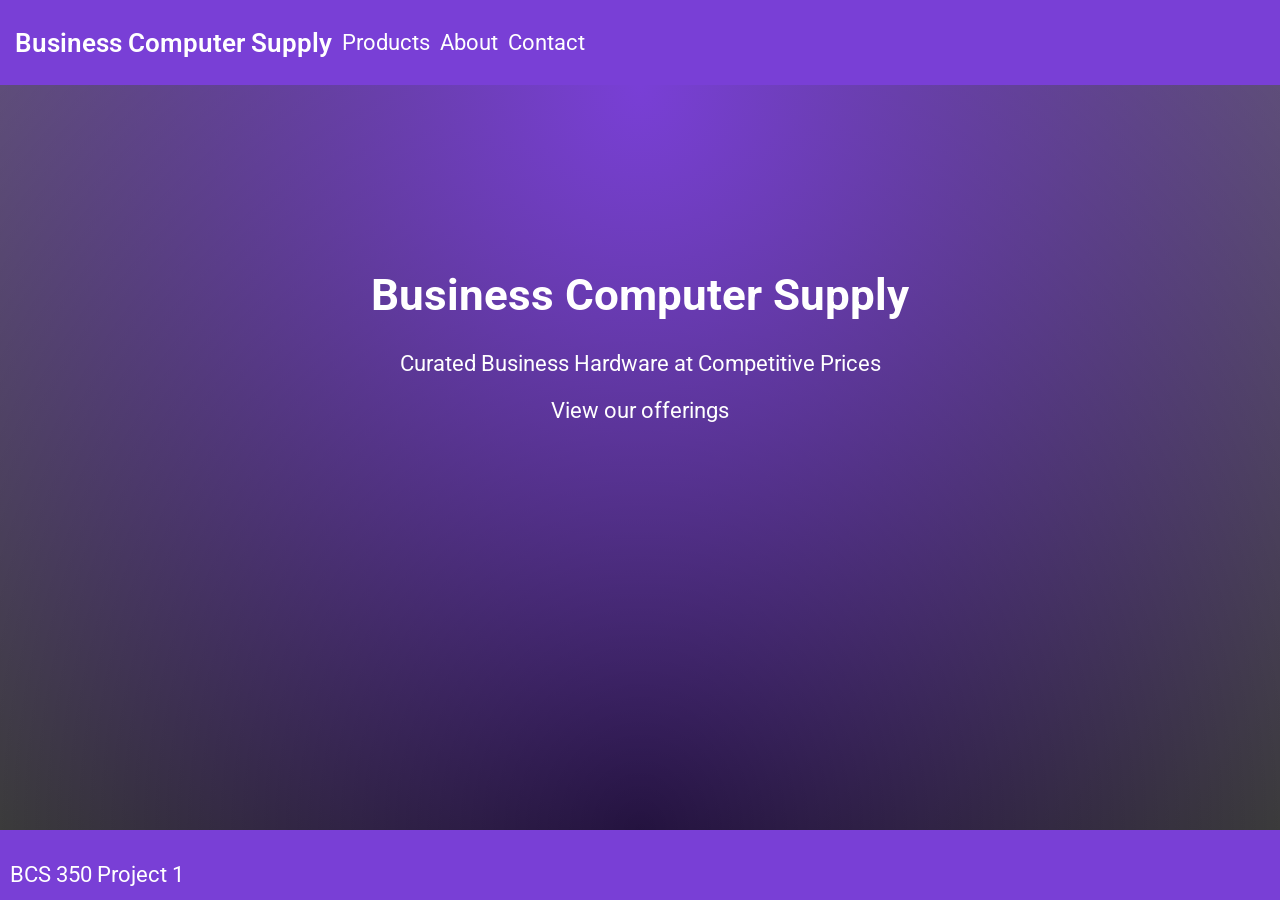
<file: index.html>
<!doctype html>
<html>
  <head>
    <title>Business Computer Supply</title>

    <link rel="stylesheet" href="./styles/styles.css" />
  </head>

  <body>
    <header class="nav-header header row">
      <nav>
        <a href="index.html" style="font-size: larger; font-weight: 600">
          Business Computer Supply
        </a>
        <a href="products.html">Products</a>
        <a href="about.html">About</a>
        <a href="contact.html">Contact</a>
      </nav>
    </header>

    <div class="body row">
      <div class="hero-image">
        <div class="hero-text">
          <h1>Business Computer Supply</h1>
          <p>Curated Business Hardware at Competitive Prices</p>
          <a href="products.html">View our offerings</a>
        </div>
      </div>
    </div>

    <footer class="footer row">
      <p>BCS 350 Project 1</p>
    </footer>
  </body>
</html>
</file>
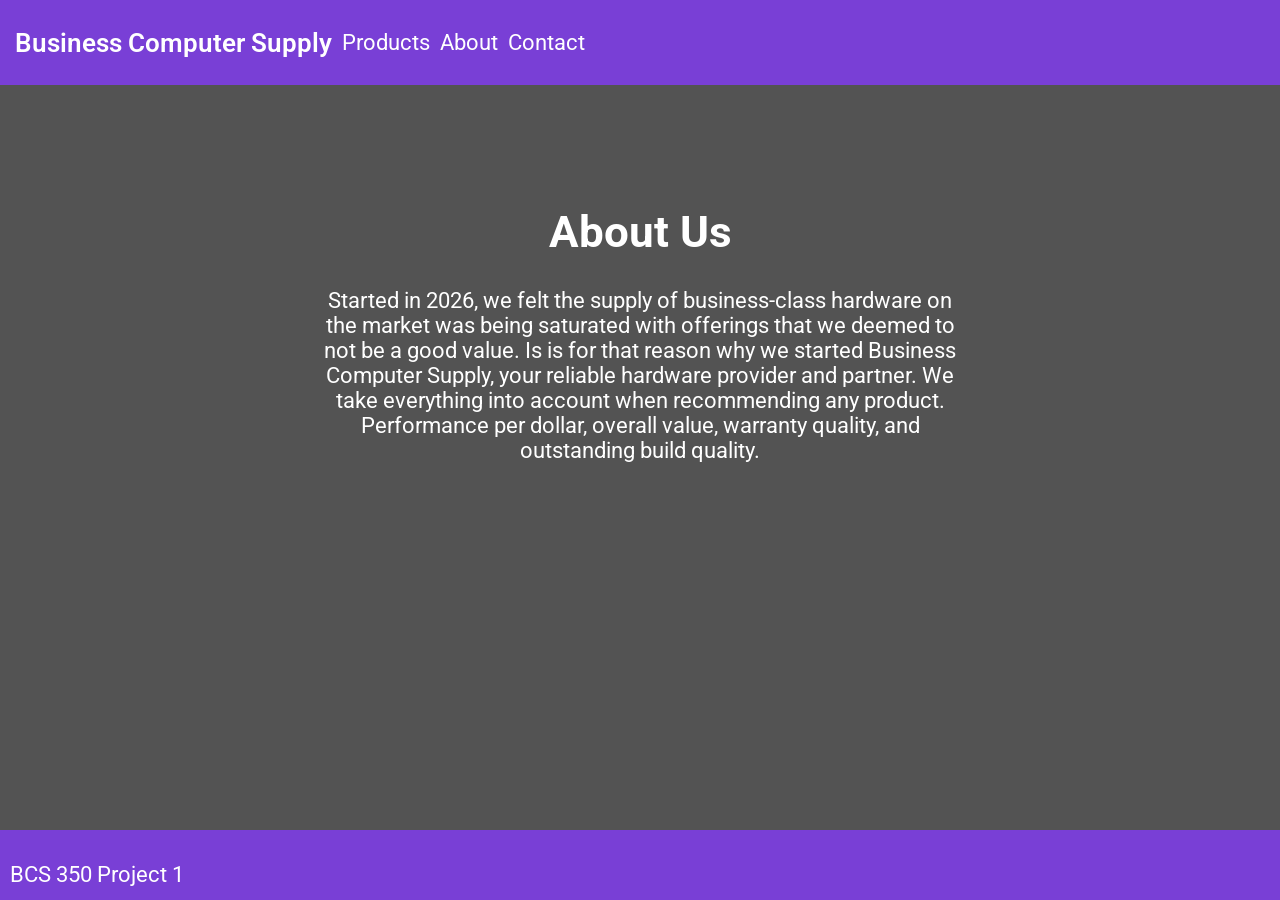
<file: about.html>
<!doctype html>
<html>
  <head>
    <title>Business Computer Supply</title>

    <link rel="stylesheet" href="./styles/styles.css" />
  </head>

  <body>
    <header class="nav-header header row">
      <nav>
        <a href="index.html" style="font-size: larger; font-weight: 600">
          Business Computer Supply
        </a>
        <a href="products.html">Products</a>
        <a href="about.html">About</a>
        <a href="contact.html">Contact</a>
      </nav>
    </header>

    <div class="body row content-background">
      <div class="hero-text">
        <h1>About Us</h1>
        <p>
          Started in 2026, we felt the supply of business-class hardware on the
          market was being saturated with offerings that we deemed to not be a
          good value. Is is for that reason why we started Business Computer
          Supply, your reliable hardware provider and partner. We take
          everything into account when recommending any product. Performance per
          dollar, overall value, warranty quality, and outstanding build
          quality.
        </p>
      </div>
    </div>

    <footer class="footer row">
      <p>BCS 350 Project 1</p>
    </footer>
  </body>
</html>
</file>
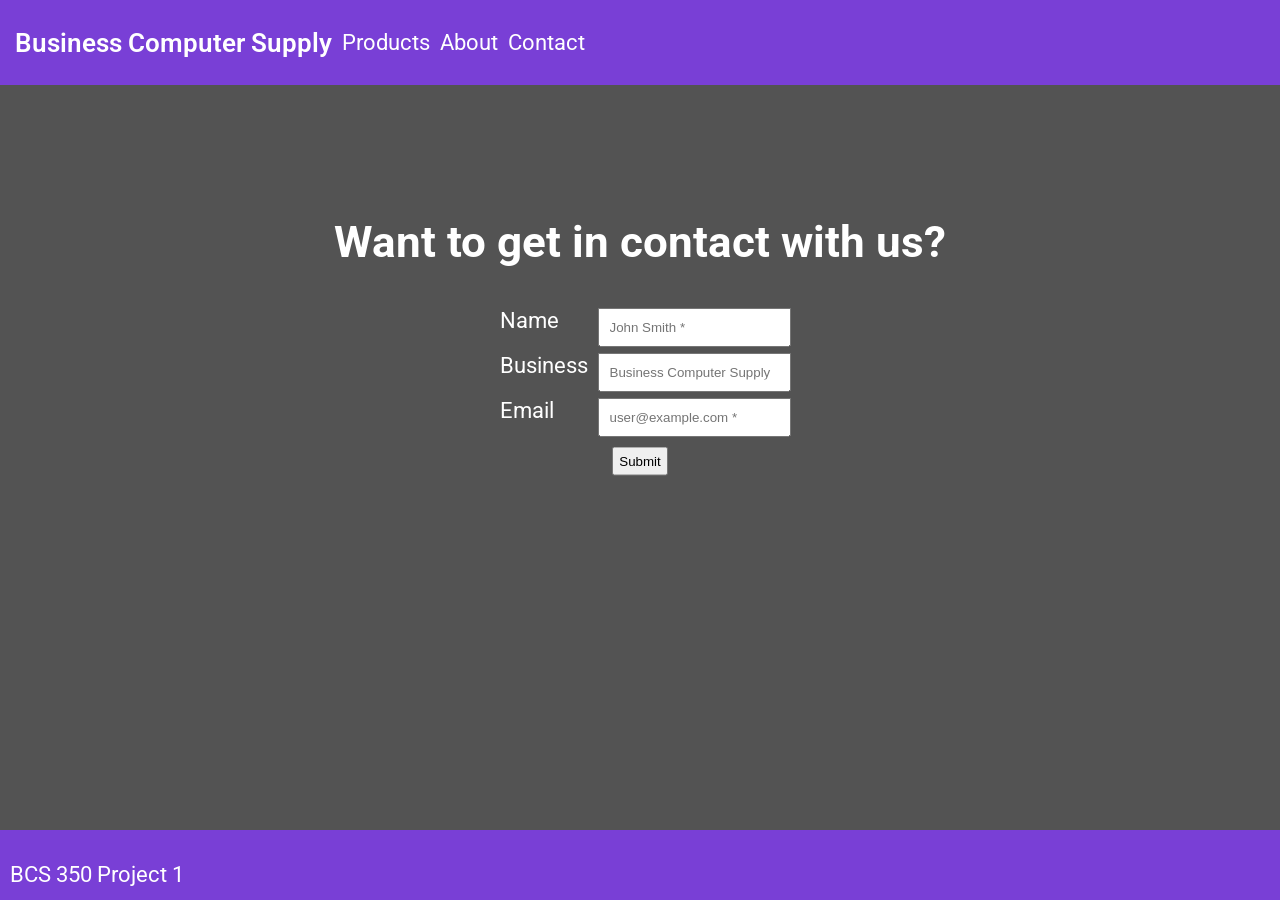
<file: contact.html>
<!doctype html>
<html>
  <head>
    <title>Business Computer Supply</title>

    <link rel="stylesheet" href="./styles/styles.css" />
  </head>

  <body>
    <header class="nav-header header row">
      <nav>
        <a href="index.html" style="font-size: larger; font-weight: 600">
          Business Computer Supply
        </a>
        <a href="products.html">Products</a>
        <a href="about.html">About</a>
        <a href="contact.html">Contact</a>
      </nav>
    </header>

    <div class="body row content-background">
      <div class="hero-text">
        <h1>Want to get in contact with us?</h1>
        <form id="contactForm" onsubmit="submitForm()">
          <div>
            <div>
              <label for="nameInput">Name</label>
              <input
                id="nameInput"
                type="text"
                placeholder="John Smith *"
                required
              />
            </div>
            <div>
              <label for="businessInput">Business</label>
              <input
                id="businessInput"
                type="text"
                placeholder="Business Computer Supply"
              />
            </div>
            <div>
              <label for="emailInput">Email</label>
              <input
                id="emailInput"
                type="email"
                required
                placeholder="user@example.com *"
              />
            </div>
          </div>
          <button
            type="submit"
            style="
              margin-left: auto;
              margin-right: auto;
              margin-top: 10px;
              padding: 5px;
            "
          >
            Submit
          </button>
        </form>
      </div>
    </div>

    <footer class="footer row">
      <p>BCS 350 Project 1</p>
    </footer>

    <script src="scripts/script.js"></script>
  </body>
</html>
</file>
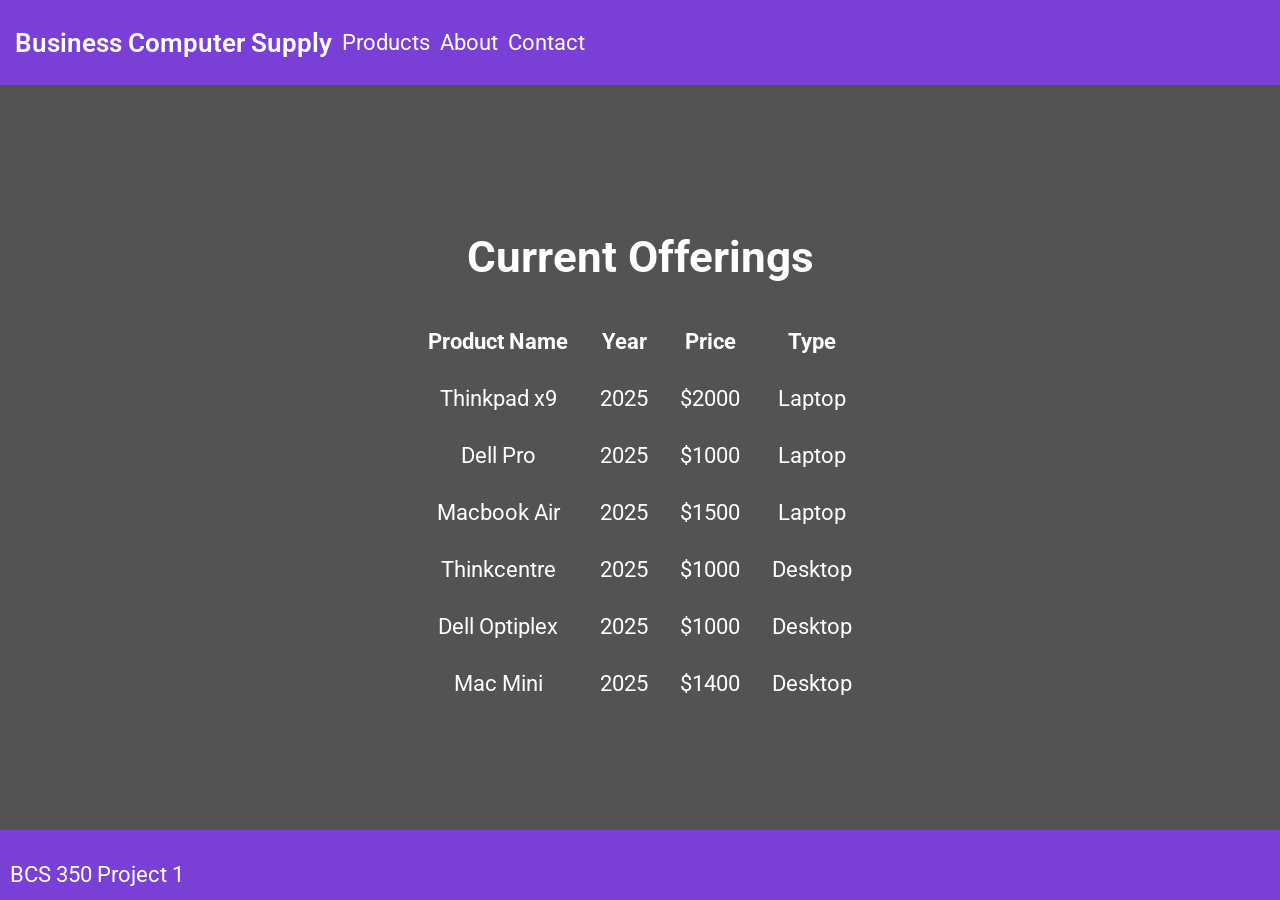
<file: products.html>
<!doctype html>
<html>
  <head>
    <title>Business Computer Supply</title>

    <link rel="stylesheet" href="./styles/styles.css" />
  </head>

  <body>
    <header class="nav-header header row">
      <nav>
        <a href="index.html" style="font-size: larger; font-weight: 600">
          Business Computer Supply
        </a>
        <a href="products.html">Products</a>
        <a href="about.html">About</a>
        <a href="contact.html">Contact</a>
      </nav>
    </header>

    <div class="body row content-background">
      <div class="hero-text" style="top: 50%">
        <h1>Current Offerings</h1>
        <table>
          <thead>
            <tr>
              <th>Product Name</th>
              <th>Year</th>
              <th>Price</th>
              <th>Type</th>
            </tr>
          </thead>
          <tbody id="product-table-body"></tbody>
        </table>
      </div>
    </div>

    <footer class="footer row">
      <p>BCS 350 Project 1</p>
    </footer>

    <script src="scripts/table.js"></script>
  </body>

  <style>
    th,
    td {
      padding: 15px;
    }
  </style>
</html>
</file>
<file: styles/styles.css>
@import url("https://fonts.googleapis.com/css2?family=Roboto:ital,wght@0,100..900;1,100..900&display=swap");

:root {
  --brand-color: #793fd6;
  --text-color: #ffffff;
  --background-color: #535353;

  --hero-gradient: radial-gradient(var(--brand-color), var(--background-color));

  --border-radius: 0.5em;
  color: var(--text-color);
  background-color: var(--background-color);

  font-family: "Roboto", sans-serif;
  font-weight: 400;
  font-size: 22px;
}

body,
html {
  height: 100%;
  margin: 0;
}

@media screen {
  /** https://stackoverflow.com/a/7851347 **/
  body {
    margin: 0;
  }
  .row,
  .col {
    overflow: hidden;
    position: absolute;
  }
  .row {
    left: 0;
    right: 0;
  }
  .col {
    top: 0;
    bottom: 0;
  }
  .scroll-x {
    overflow-x: auto;
  }
  .scroll-y {
    overflow-y: auto;
  }

  .header.row {
    height: 75px;
    top: 0;
  }
  .body.row {
    top: 85px;
    bottom: 70px;
  }
  .footer.row {
    height: 50px;
    bottom: 0;
  }
}

header,
footer {
  background-color: var(--brand-color);
  padding: 10px;
}

.hero-image {
  background:
    radial-gradient(ellipse at top, var(--brand-color), transparent),
    radial-gradient(ellipse at bottom, black, transparent);

  height: 100%;
  background-position: center;
  background-repeat: no-repeat;
  background-size: cover;
  position: relative;
}

.hero-text {
  text-align: center;
  position: absolute;
  top: 33%;
  left: 50%;
  transform: translate(-50%, -50%);
  color: white;
}

.nav-header {
  padding: 5px;
  display: flex;
}

.nav-header h2 {
  font-size: medium;
}

nav {
  display: flex;
  flex-direction: row;
  width: fit-content;
  padding: 5px;
}

nav a,
a {
  text-align: center;
  align-content: center;
  text-decoration: none;
  padding: 5px;
  background-color: transparent;
}

a:link,
a:active,
a:visited,
a:hover {
  color: var(--text-color);
}

a:hover {
  cursor: pointer;
}

form {
  width: content;
  text-align: left;
  display: flex;
  flex-direction: column;
}
form div {
  margin: auto;
}
form div * {
  padding: 10px;
}

input {
  float: right;
}
</file>
